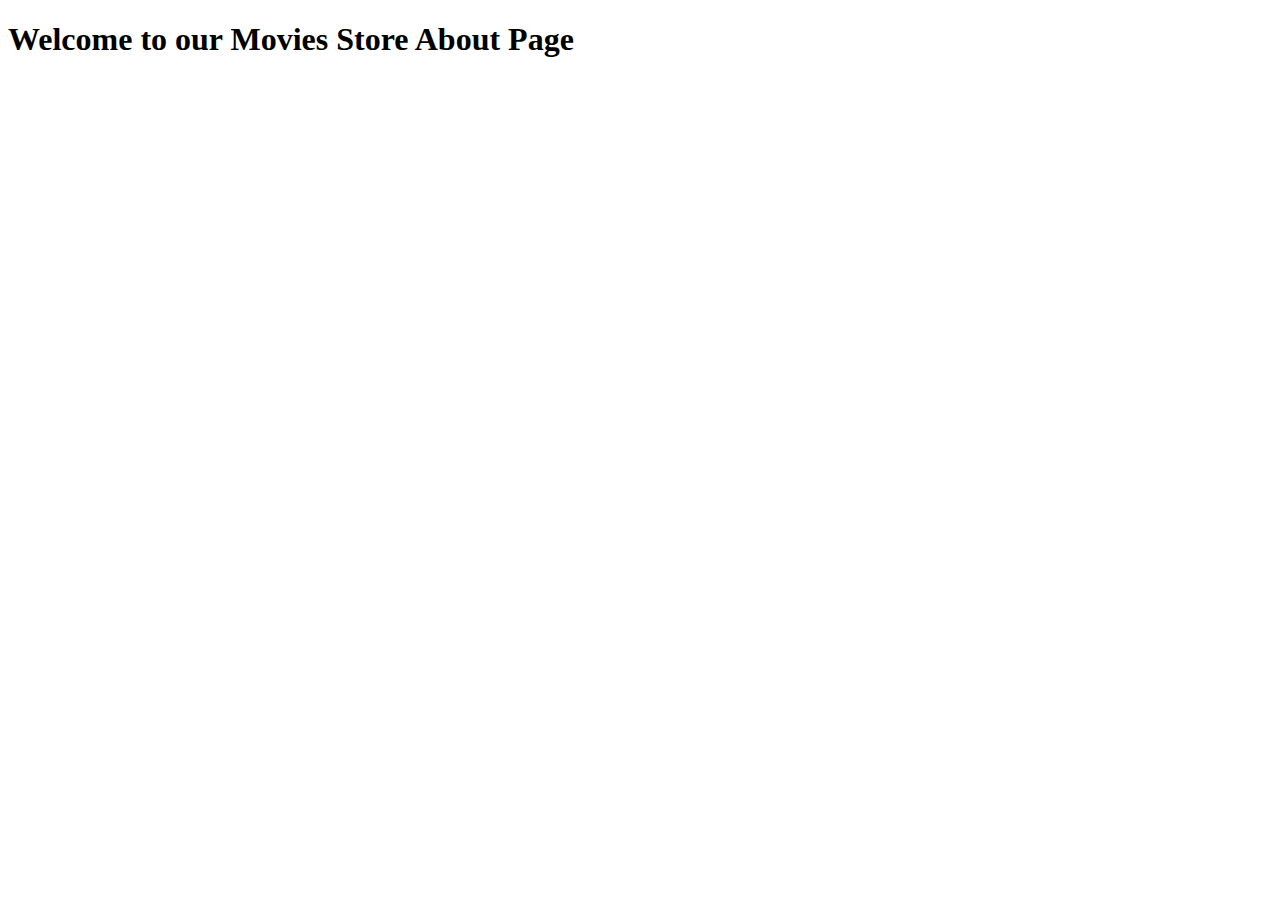
<file: home/templates/home/about.html>
<!DOCTYPE html>
<html lang="en">
<head>
    <meta charset="UTF-8">
    <meta name="viewport" content="width=device-width, initial-scale=1.0">
    <title>About Page</title>
</head>
<body>
    <h1>Welcome to our Movies Store About Page</h1>
</body>
</html>
</file>
